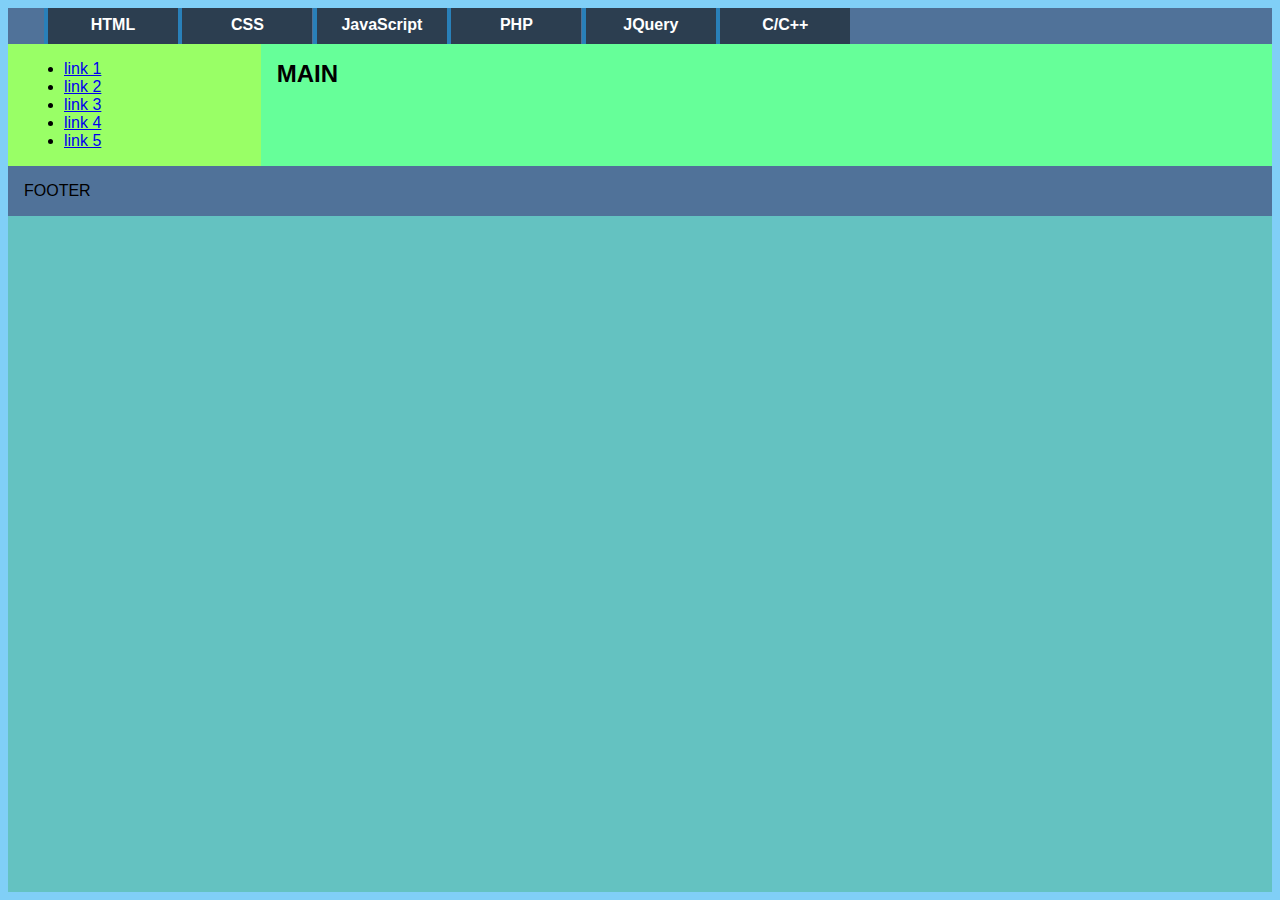
<file: index.html>
<html>
	<head>
		<meta charset="utf-8">
		<title> my form</title>
        <link rel="stylesheet" type="text/css" href="menu.css" />
		<link rel="stylesheet" type="text/css" href="style.css" />
        
	</head>
    
    <body>

        <div id = "grid">
            <header>
                 <ul class="main-menu">
        	<li>
            	<a href="#1">HTML</a>
                <ul class ="sub-menu"> 
                	<li><a href="#1">Введение</a>		</li>
                    <li><a href="#2">Теги</a>			</li>
                    <li><a href="#3">Форматирование</a></li>
                    <li><a href="#4">Структура</a>		</li>
                    <li><a href="#5">Шаблоны</a>		</li>
                </ul>
            </li>
            <li>
            	<a href="#2">CSS</a>
                <ul class ="sub-menu">
                    <li><a href="#1">Начало</a>	     	</li>
                    <li><a href="#2">Атрибуты</a>		</li>
                    <li><a href="#3">Тесты</a>			</li>
                    <li><a href="#4">Алгоритмы</a>		</li>
                    <li><a href="#5">Книги</a>			</li>
                </ul>
            </li>
            <li>
            	<a href="#3">JavaScript</a>
                <ul class ="sub-menu">
                    <li><a href="#1">Введение</a>	     	</li>
                    <li><a href="#2">Переменные</a>			</li>
                    <li><a href="#3">Операторы</a>			</li>
                    <li><a href="#4">Выражения</a>			</li>
                    <li><a href="#5">Конструкции</a>		</li>
                    <li><a href="#5">Окна</a>			    </li>
                    <li><a href="#5">Функции</a>			</li>
                    <li><a href="#5">Циклы</a>			    </li>
                </ul>
            </li>
            <li>
            	<a href="#4">PHP</a>
                <ul class ="sub-menu">
                    <li><a href="#1">Начало</a>	     	</li>
                    <li><a href="#2">Атрибуты</a>		</li>
                    <li><a href="#3">Тесты</a>			</li>
                    <li><a href="#4">Алгоритмы</a>		</li>
                    <li><a href="#5">Книги</a>			</li>
                </ul>
            </li>	
            <li>
            	<a href="#4">JQuery</a>
                <ul class ="sub-menu">
                  	<li><a href="#1">Введение</a>	     </li>
                    <li><a href="#2">Селекторы</a>		</li>
                    <li><a href="#3">События</a>		</li>
                    <li><a href="#4">Эффекты</a>		</li>
                    <li><a href="#5">DOM</a>			</li>  
                    <li><a href="#5">CSS</a>			</li>  
                    <li><a href="#5">AJAX</a>			</li>  
                    <li><a href="#5">Плагины</a>		</li>  
                    <li><a href="#5">Справочник</a>		</li>    
                </ul>          
            </li>
            <li>
            	<a href="#4">C/C++</a>
                <ul class ="sub-menu">
                    <li><a href="#1">Начало</a>	     	</li>
                    <li><a href="#2">Атрибуты</a>		</li>
                    <li><a href="#3">Тесты</a>			</li>
                    <li><a href="#4">Алгоритмы</a>		</li>
                    <li><a href="#5">Книги</a>			</li>
                </ul>                
            </li>		
        </ul>
            </header>

            <nav>
                <ul>
                    <li><a href="#">link 1</a></li>
                    <li><a href="#">link 2</a></li>
                    <li><a href="#">link 3</a></li>
                    <li><a href="#">link 4</a></li>
                    <li><a href="#">link 5</a></li>
                </ul>
            </nav>

            <main>
                <h2> MAIN </h2>
            </main>

            <footer>
                <p> FOOTER </p>
            </footer>
        </div>

        <canvas id = "canvas"></canvas>

        <script>
            
                var canv = document.getElementById('canvas');
                var ctx = canv.getContext('2d');

                var width = 500;
                var height = 500;

                canv.width = width;
                canv.height = height;

                

        </script>

    </body>

</html>
</file>
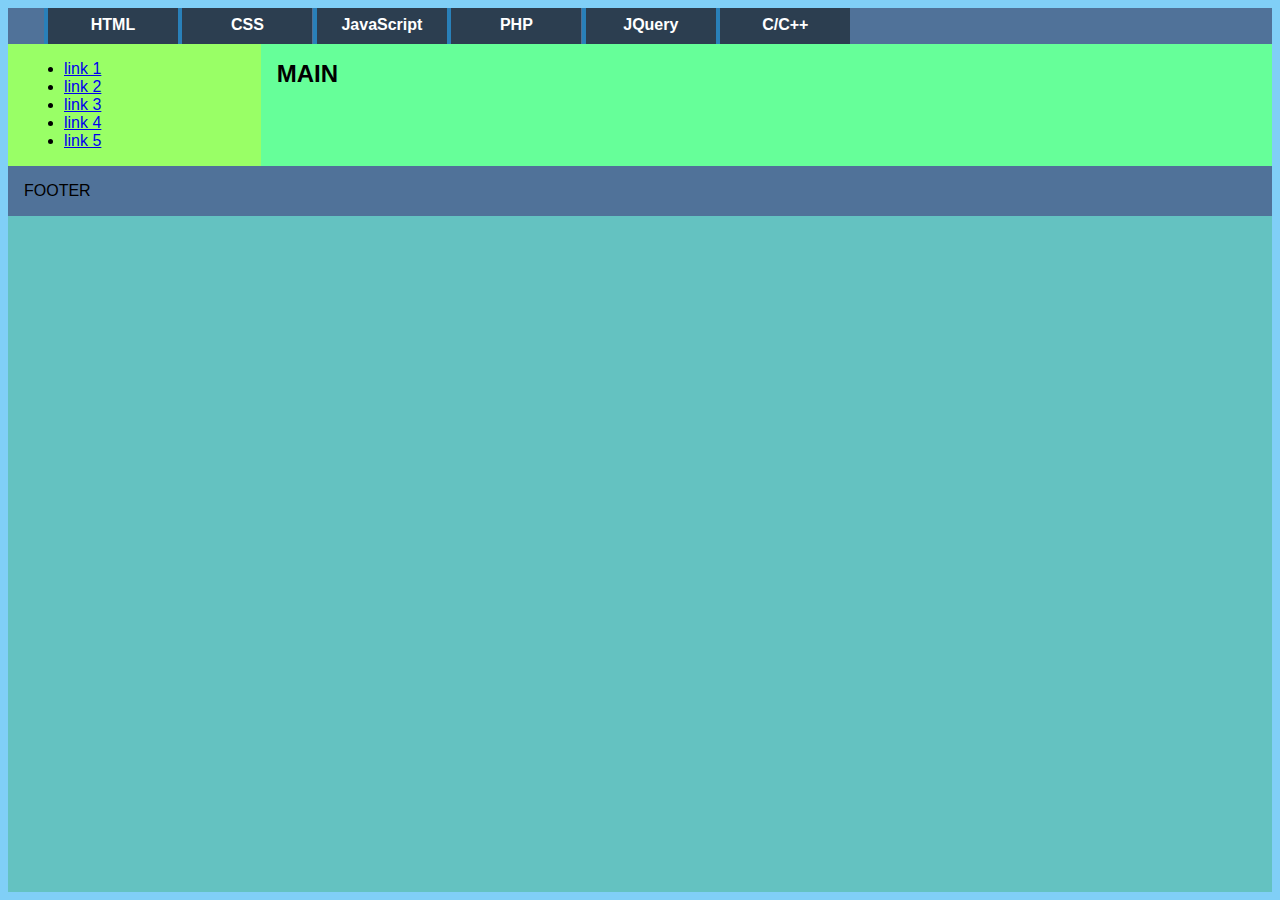
<file: grid.html>
<html>
	<head>
		<meta charset="utf-8">
		<title> my form</title>
        <link rel="stylesheet" type="text/css" href="menu.css" />
		<link rel="stylesheet" type="text/css" href="style.css" />
        
	</head>
    
    <body>

        <div id = "grid">
            <header>
                 <ul class="main-menu">
        	<li>
            	<a href="#1">HTML</a>
                <ul class ="sub-menu"> 
                	<li><a href="#1">Введение</a>		</li>
                    <li><a href="#2">Теги</a>			</li>
                    <li><a href="#3">Форматирование</a></li>
                    <li><a href="#4">Структура</a>		</li>
                    <li><a href="#5">Шаблоны</a>		</li>
                </ul>
            </li>
            <li>
            	<a href="#2">CSS</a>
                <ul class ="sub-menu">
                    <li><a href="#1">Начало</a>	     	</li>
                    <li><a href="#2">Атрибуты</a>		</li>
                    <li><a href="#3">Тесты</a>			</li>
                    <li><a href="#4">Алгоритмы</a>		</li>
                    <li><a href="#5">Книги</a>			</li>
                </ul>
            </li>
            <li>
            	<a href="#3">JavaScript</a>
                <ul class ="sub-menu">
                    <li><a href="#1">Введение</a>	     	</li>
                    <li><a href="#2">Переменные</a>			</li>
                    <li><a href="#3">Операторы</a>			</li>
                    <li><a href="#4">Выражения</a>			</li>
                    <li><a href="#5">Конструкции</a>		</li>
                    <li><a href="#5">Окна</a>			    </li>
                    <li><a href="#5">Функции</a>			</li>
                    <li><a href="#5">Циклы</a>			    </li>
                </ul>
            </li>
            <li>
            	<a href="#4">PHP</a>
                <ul class ="sub-menu">
                    <li><a href="#1">Начало</a>	     	</li>
                    <li><a href="#2">Атрибуты</a>		</li>
                    <li><a href="#3">Тесты</a>			</li>
                    <li><a href="#4">Алгоритмы</a>		</li>
                    <li><a href="#5">Книги</a>			</li>
                </ul>
            </li>	
            <li>
            	<a href="#4">JQuery</a>
                <ul class ="sub-menu">
                  	<li><a href="#1">Введение</a>	     </li>
                    <li><a href="#2">Селекторы</a>		</li>
                    <li><a href="#3">События</a>		</li>
                    <li><a href="#4">Эффекты</a>		</li>
                    <li><a href="#5">DOM</a>			</li>  
                    <li><a href="#5">CSS</a>			</li>  
                    <li><a href="#5">AJAX</a>			</li>  
                    <li><a href="#5">Плагины</a>		</li>  
                    <li><a href="#5">Справочник</a>		</li>    
                </ul>          
            </li>
            <li>
            	<a href="#4">C/C++</a>
                <ul class ="sub-menu">
                    <li><a href="#1">Начало</a>	     	</li>
                    <li><a href="#2">Атрибуты</a>		</li>
                    <li><a href="#3">Тесты</a>			</li>
                    <li><a href="#4">Алгоритмы</a>		</li>
                    <li><a href="#5">Книги</a>			</li>
                </ul>                
            </li>		
        </ul>
            </header>

            <nav>
                <ul>
                    <li><a href="#">link 1</a></li>
                    <li><a href="#">link 2</a></li>
                    <li><a href="#">link 3</a></li>
                    <li><a href="#">link 4</a></li>
                    <li><a href="#">link 5</a></li>
                </ul>
            </nav>

            <main>
                <h2> MAIN </h2>
            </main>

            <footer>
                <p> FOOTER </p>
            </footer>
        </div>

        <canvas id = "canvas"></canvas>

        <script>
            
                var canv = document.getElementById('canvas');
                var ctx = canv.getContext('2d');

                var width = 500;
                var height = 500;

                canv.width = width;
                canv.height = height;

                

        </script>

    </body>

</html>
</file>
<file: menu.css>
body{
    background: #64C2C1;	
    font-family: "Tahoma", sans-serif;				
 }
#container {
    width: 1250px;          
    margin: 0 auto;         
    background: #f0f0f0;  

    height: 100%;
 }
#header {  
    text-align: center;  
    padding: 5px;           
    background: #2c3e50; 
    color: #ffe;  
    height: 80px;       
   }
#sidebar {
    width: 200px;      
    padding: 0 10px;    
    float: left;   
    height: 100%;
    background:#D9D0D1;
    border:1px solid #D9D0D1;
   }
 #content {
    margin-left: 130px;     
    background: #fff; 
    height: 100%;
    border:1px solid #fff;
   }
#footer {
    background: #2c3e50; 
    color: #fff;         	
    padding: 5px;          
    clear: left;
    height: 80px;       
   }

.main-menu {
	position: relative;
	text-align: left;
	z-index: 2;
	
 }

.main-menu > li {
	list-style: none;
	display:inline-block;
    font-family: "Tahoma", sans-serif;
 }

.main-menu a {
	text-decoration: none;
	font-weight: bold;
 	display: block;
	text-align: center;
	
	width: 130px;
	height: 20px;
	
	background-color: #2c3e50;
	color: white;
	
	border-left: 4px solid #2980b9;
	margin-left: -4px;
	padding-top: 8px;
	padding-bottom: 8px;
 }

.main-menu a:hover {
	background-color: #2ecc71;
 }

.main-menu .sub-menu {
	list-style: none;
	display: none;
	position: absolute;
	margin-left: -40px;
 }

.main-menu .sub-menu a {
	width: 180px;
	border-bottom: 3px solid #2980b9;
	padding-bottom:8px;
	padding-top: 8px;
 }

.main-menu li:hover .sub-menu {
	display: block;
 }
</file>
<file: style.css>
html {
  box-sizing: border-box;
  background-color: #80CFF7;    
}

header {
    background-color: #4caf50;
    background-color: #507299;
    
}

nav {
    background-color: #80d8ff;
    background-color: #99FF66;
}

main {
    background-color: #66FF99;
}

footer {
  background-color: #2196f3;
   background-color: #507299;
}


h1, h2, ul, p {
    margin: 0;
}

head, nav, main, footer {
    padding: 1em;
}

#grid {
    display: grid;
    grid-template-areas: "header header"
                        "nav main"
                        "footer footer";
    grid-template-columns: 20% 80% ;    
         
}

#grid > header {
    grid-area: header;
}

#grid > main {
    grid-area: main;
}

#grid > footer {
    grid-area: footer;
}

#grid > nav {
    grid-area: nav;
}
</file>
